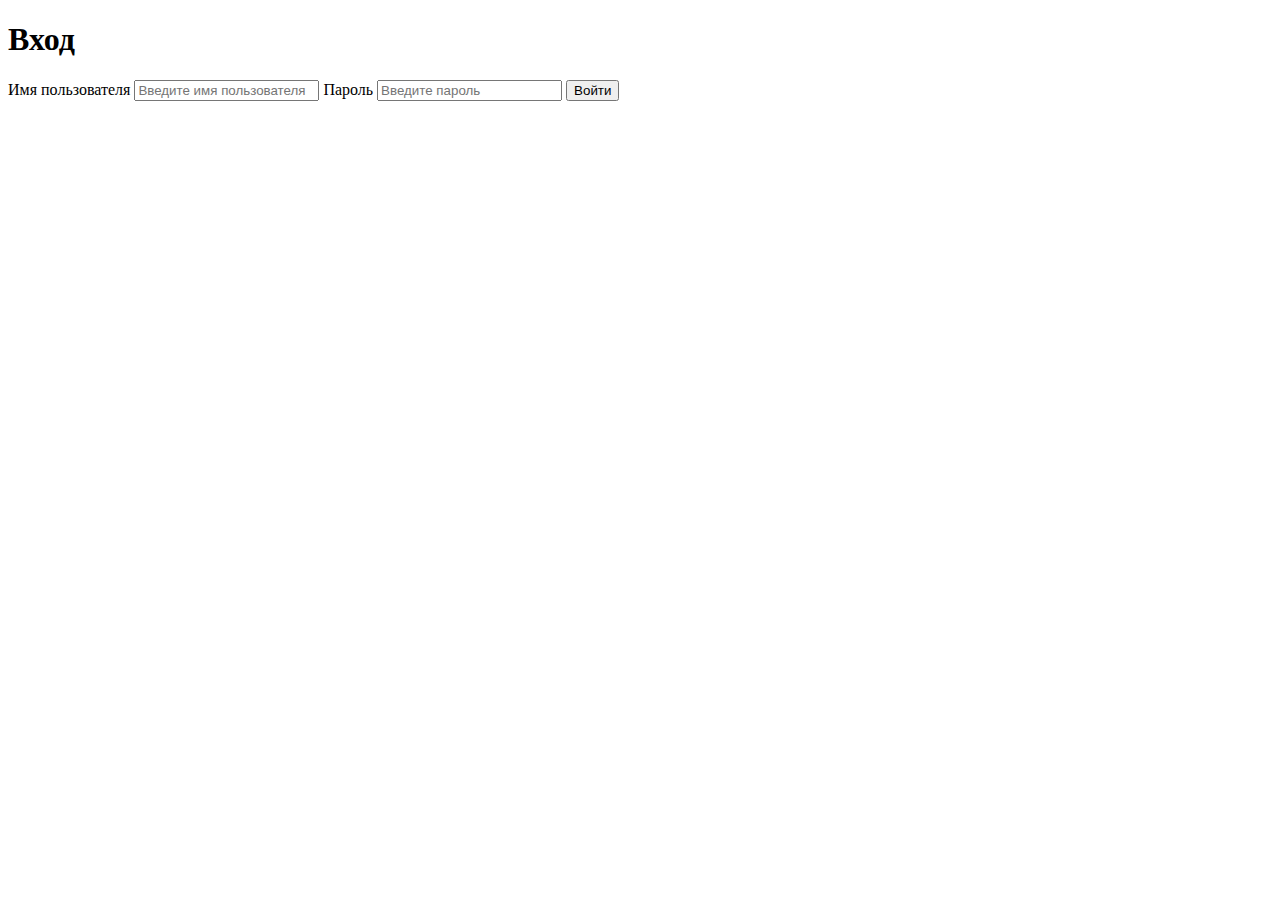
<file: src/main/resources/templates/login.html>
<!DOCTYPE html>
<html lang="ru" xmlns:th="http://www.thymeleaf.org">
<head>
    <meta charset="UTF-8">
    <meta http-equiv="X-UA-Compatible" content="IE=edge">
    <meta name="viewport" content="width=device-width, initial-scale=1.0">
    <title>Login</title>
</head>
<body>
   <section>
        <form method="post" th:object="${user}">
            <h1>Вход</h1>

            <label for="username">Имя пользователя</label>
            <input type="text" placeholder="Введите имя пользователя" id="username" required th:field="*{username}">

            <label for="password">Пароль</label>
            <input type="password" placeholder="Введите пароль" id="password" required th:field="*{password}">
            <button type="submit">Войти</button>
        </form>
   </section>
</body>
</html>
</file>
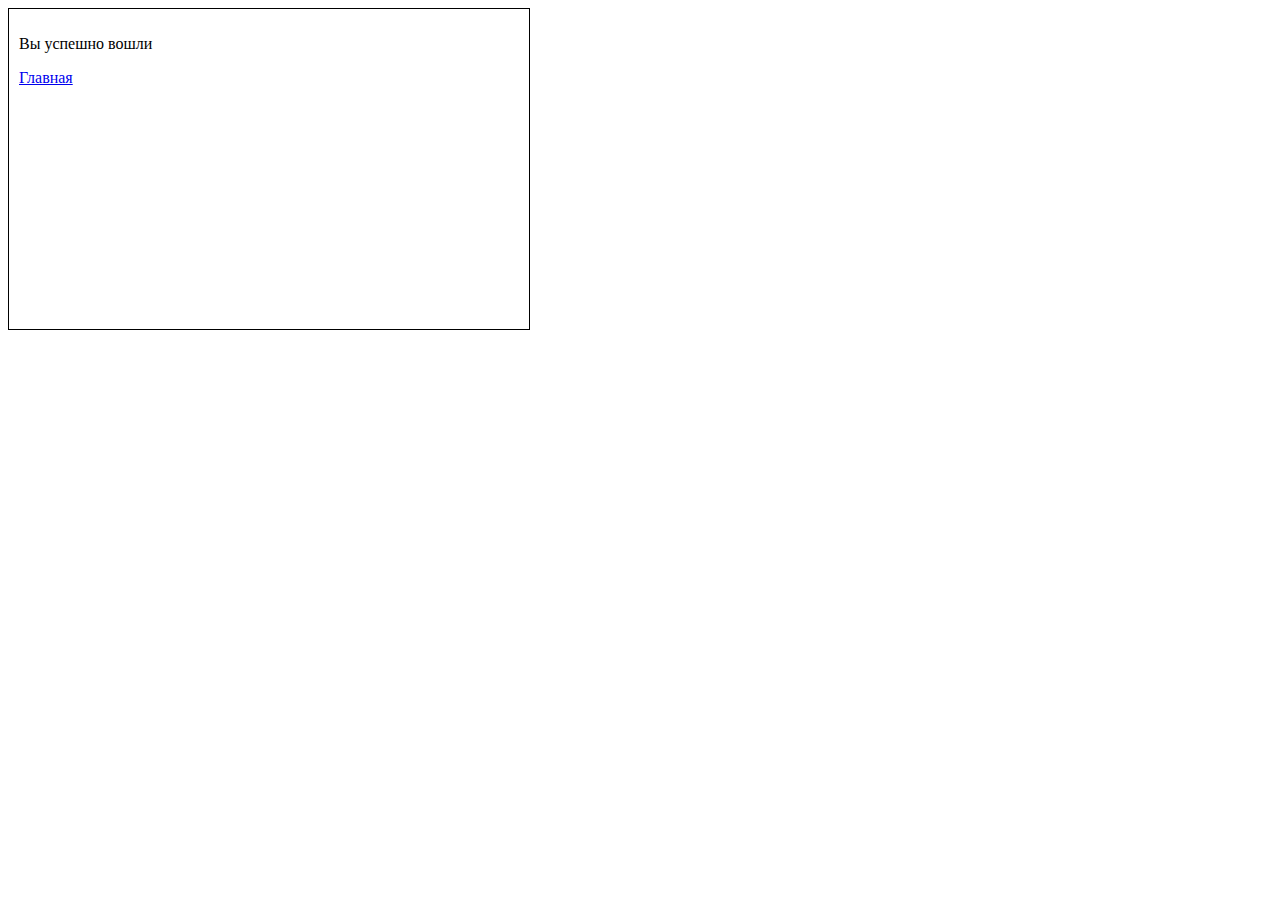
<file: src/main/resources/templates/loginSucces.html>
<!DOCTYPE html>
<html lang="ru">
<head>
    <meta charset="UTF-8">
    <meta name="viewport" content="width=device-width, initial-scale=1.0">
    <title>Document</title>
</head>
<body>
    <div style="border: 1px solid black; padding: 10px; width: 500px; height: 300px;">
    <p>Вы успешно вошли</p>
    <a href="/">Главная</a>
</div>
</body>
</html>
</file>
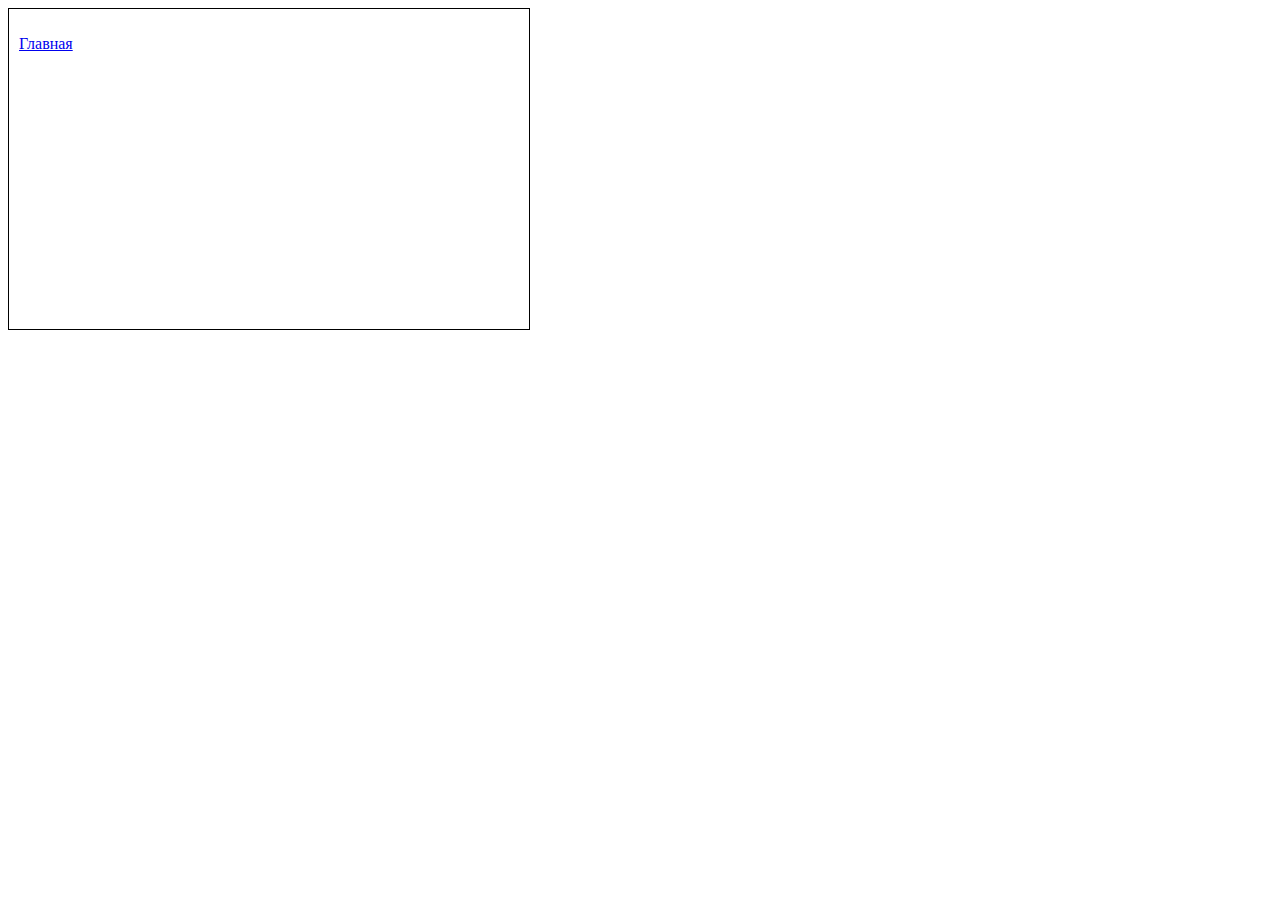
<file: src/main/resources/templates/Succes.html>
<!DOCTYPE html>
<html lang="ru" xmlns:th="http://www.thymeleaf.org">
<head>
    <meta charset="UTF-8">
    <meta name="viewport" content="width=device-width, initial-scale=1.0">
    <title>Document</title>
</head>
<body>
    <div style="border: 1px solid black; padding: 10px; width: 500px; height: 300px;">
    <p th:text="'Вы успешно зарегистрировались ' + ${user.username}"></p>
    <a href="/">Главная</a>
</div>
</body>
</html>
</file>
